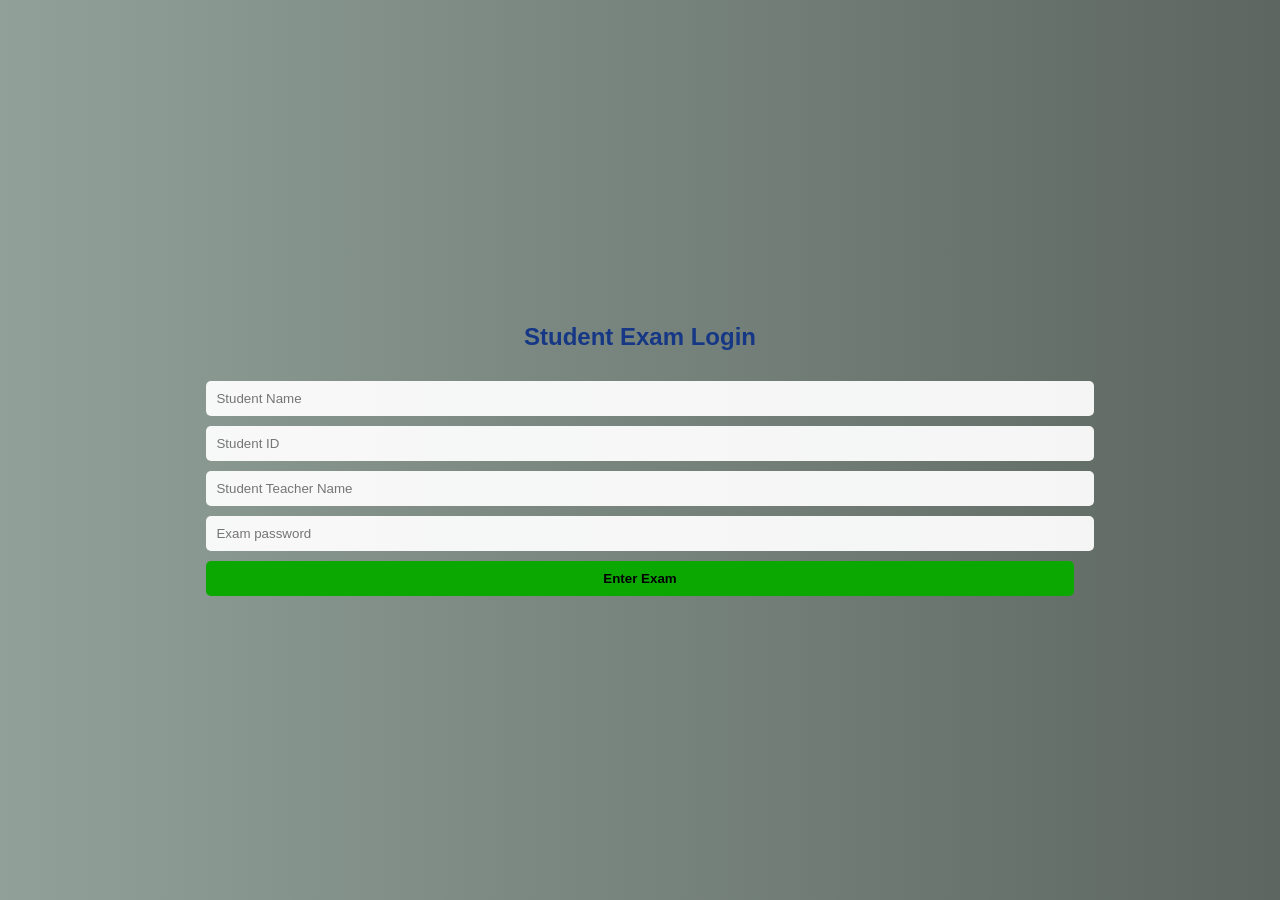
<file: index.html>
<!DOCTYPE html>
<html>
<head>
<title>Student Login - MCQ Exam</title>
<link rel="stylesheet" href="style.css">
</head>  
<body class="Login-page">
<div class="Login-container">
<h2>Student Exam Login</h2>
<form id="LoginForm">
<input type="text" id="StudentName" placeholder="Student Name" required>
<input type="text" id="StudentName" placeholder="Student ID" required>
<input type="text" id="Teacher Name" placeholder="Student Teacher Name" required>
<input type="password" id="examPassword" placeholder="Exam password" required>
<button type="submit">Enter Exam</button>
</form>
</div>
<script src="script.js"></script>
</body>
</html>
</file>
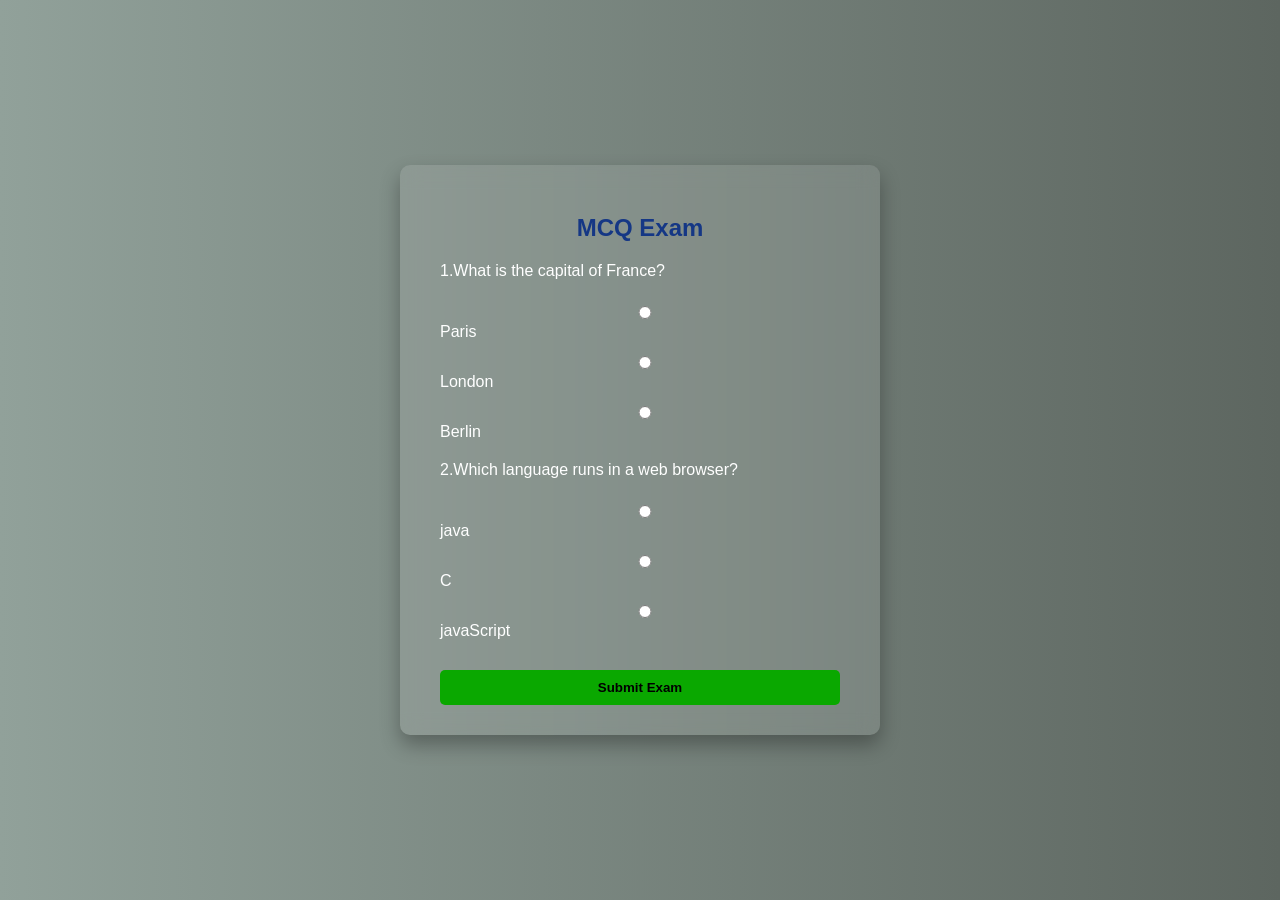
<file: exam.html>
<!DOCTYPE html>
<html>
<head>
<title>MCQ Exam</title>
<link rel="stylesheet" href="style.css">
</head>
<body class="exam-page">
<div class="exam-container">
<h2>MCQ Exam</h2>
<form id="ExamForm">
<div class="question">
<p>1.What is the capital of France?</p>
<label><input type="radio" name="q1" value="Paris">Paris</label>
<label><input type="radio" name="q1" value="London">London</label>
<label><input type="radio" name="q1" value="Berlin">Berlin</label>
</div>
<div class="question">
<p>2.Which language runs in a web browser?</p>
<label><input type="radio" name="q2" value="java">java</label>
<label><input type="radio" name="q2" value="C">C</label>
<label><input type="radio" name="q2" value="javaScript">javaScript</label>
</div>
<button type="submit">Submit Exam</button>
</form>
<div>
<script src="script.js"></script>
</body>
</html
</file>
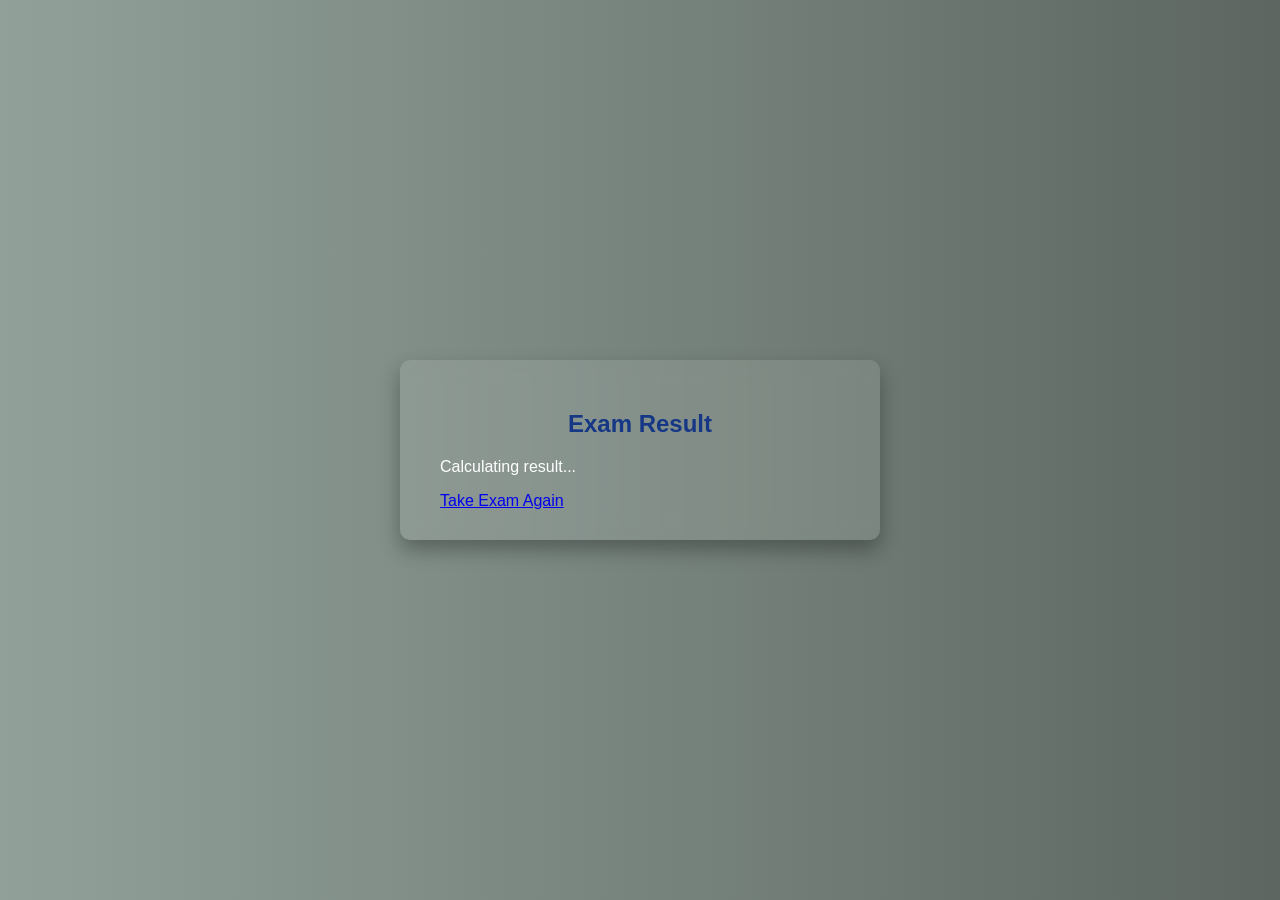
<file: result.html>
<!DOCTYPE HTML>
<html>
<head>
<title>Exam Result</title>
<link rel="stylesheet" href="style.css">
</head>
<body class="result-page">
<div class="result-container">
<h2>Exam Result</h2>
<p id="resultText">Calculating result...</p>
<a href="index.html">Take Exam Again</a>
</div>
<script>
const params = new URLSearchParams(window.location.search);
const score = params.get("score");
document.getElementById("resulttext").innerText='your score is ${score}/2';
</script>
</body>
</html>
</file>
<file: style.css>
body{
	margin:0;
	font-family:'Segoe UI',sans-serif;
	background:linear-gradient(to right,#91A19A,#5D6660);
	color:#fff;
	display:flex;
	justify-content:center;
	align-items:center;
	height:100vh;
}
.login-container, .exam-container, .result-container{
	background-color:rgba(255,255,255,0.1);
	padding:30px 40px;
	border-radius:10px;
	backdrop-filter:blur(10px);
	width:100%;
	max-width:400px;
	box-shadow:0 10px 20px rgba(0,0,0,0.3);
}
h2{
	color:#153785;
	text-align:center;
	margin-bottom:20px;
}
form input,form button{
	width:100%;
	padding:10px;
	margin-top:10px;
	border:none;
	border-radius:5px;
}
input{
	background:#ffffffee;
}
button{
	background-color:#0AA800;
	color:2575fc;
	font-weight:bold;
	cursor:pointer;
	transition:0.3s;
}
button:hover{
	background-color:#ddd;
}
.question{
	margin-bottom:20px;
}
.question label{
	display:block;
	margin:5px 0;
	cursor:pointer;
}
</file>
